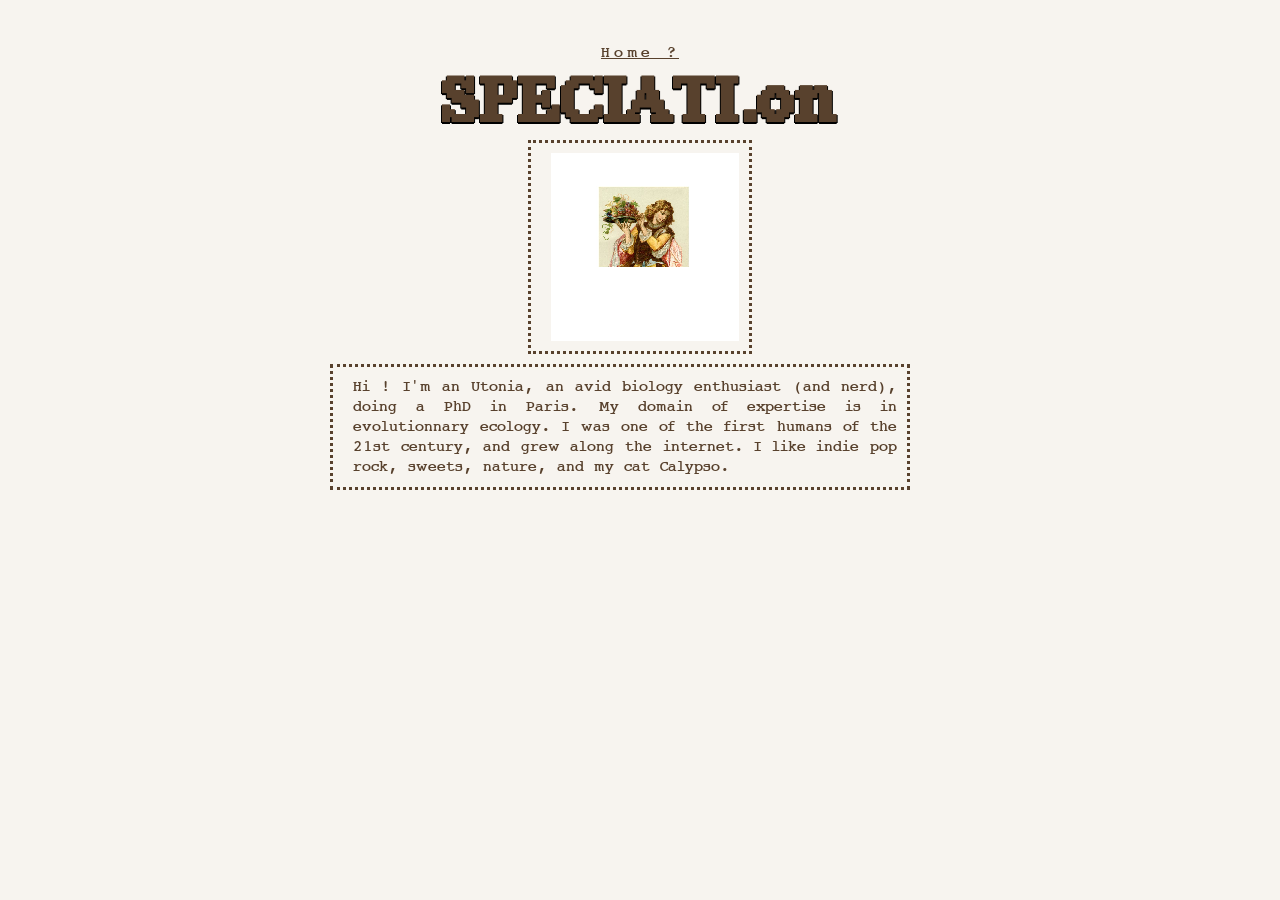
<file: about.html>
<!DOCTYPE html>
<html lang="en">

<style>
	@font-face {
    src: url("css/fonts/Jack.ttf");
    font-family: "Jack";
  }

*{font-family: "Jack";}

	img { max-width: 100% }

    body {
	background-color: #f7f4ef;

    }

	.rotate {
		 width: fit-content;
		 height: fit-content;
		 display: inline-block;
		 position: absolute;
	}
	.rotate:hover img, .rotate:focus img {
		 transform: rotate(3deg);
	}
	.rotate:hover .text, a:focus .text {
		 opacity: 1;
	}

	.text {
		 filter: drop-shadow(1px 1px 0 black)
		 drop-shadow(-1px 1px 0 black);
		 font-family: "Seraphim";
		 z-index: 99;
	}
	:root { overscroll-behavior: none; }
	html { overflow-Y: scroll; }
	body { padding: 0; }
	h1 { margin: 0.5rem 0.5rem 0.25rem 0.5rem; }

	h2 { padding: 10px;
  		background: #879164;
  		color: #fff; }

	main { display: flex; flex-wrap: wrap; justify-content: center; gap: 1rem; max-width: 100%; }
	section { width: 30rem; max-width: 100%; margin: 1rem; }
	main a { display: block; 
		padding: 1rem; 
		margin: 1.5rem 1rem; 
		max-width: 100%; 
		border: 3px double; 
		font-size: 1.5rem; 
		text-decoration: none; 
		text-transform: lowercase; 
		background: whitesmoke; 
		opacity: 0.9; }

	a p { font-size: 1rem; margin: 0.25rem 1rem;color: rgb(209, 109, 37); }
	a time { display: block; margin: 0 0 0.5rem 0; font-size: 0.6em; border: none; padding: 0; text-align: left; }
	img { display: block; margin:auto; position: sticky; top: 40%; }
	input { margin-left: 0.5rem; }
	main a::after {
		display: block;
		text-align: right;
		font-size: 0.6em; 
		margin-top: 0.5rem;
	}


	.main_text {
		color: #58412D;
		text-align: justify;
		line-height: 125%;
		font-family: "Jack";
	}

	.dotted_container {
	
		border: 3px dotted #58412D;
		padding: 10px 10px 10px 20px;
		margin: 10px 10px 10px -30px;
	}

	@keyframes diabounce {
                0%   {top:-10px;}
                50%  {top:-2px;}
                100% {top:-10px;}
	}
</style>


<head>
  
    <title>about | SPECIATI.on</title>
	
    <meta name="viewport" content="width=device-width, initial-scale=1.0">
	<meta charset="UTF-8">
    <link href="css/styles.css" rel="stylesheet" type="text/css" media="all">

</head>


<body>	



<center>
<div style="width: clamp(310px, 85%, 560px);">
	<header style="margin-top: 30px;width: fit-content;">
		<a href="0.html" style="color: #58412D; font-size: 1rem;">Home ?</a>
		<h1 class="text" style="margin: 0px; color: #58412D;font-size: 2em;">SPECIATI.on</h1>
	</header>

	<img src="images/profile.jpg" class="dotted_container" alt="Me pic" style="width: 40%; margin: 0; position: relative; animation: diabounce 2s infinite ease-in-out;">
	
	<div class="main_text dotted_container">
		Hi ! I'm an Utonia, an avid biology enthusiast (and nerd), doing a PhD in Paris. My domain of expertise is in evolutionnary ecology. I was one of the first humans of the 21st century, and grew along the internet.
		I like indie pop rock, sweets, nature, and my cat Calypso.
	</div>



</div>

</body>
</html>
</file>
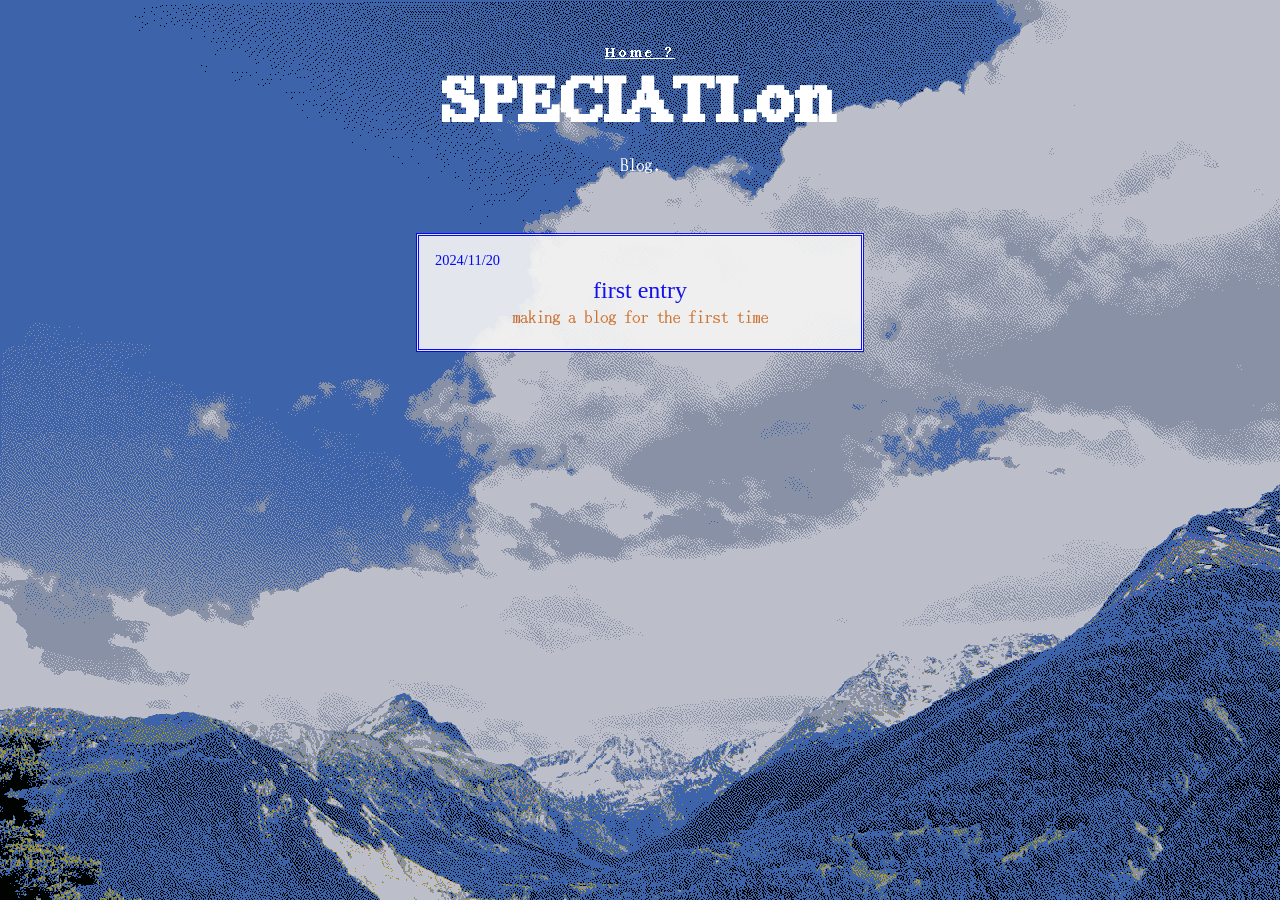
<file: diary.html>
<!DOCTYPE html>
<html lang="en">

<style>

	img { max-width: 100% }

    body {
	background-image: url("images/mountains.png");
	background-size: cover;

    }

	.rotate {
		 width: fit-content;
		 height: fit-content;
		 display: inline-block;
		 position: absolute;
	}
	.rotate:hover img, .rotate:focus img {
		 transform: rotate(3deg);
	}
	.rotate:hover .text, a:focus .text {
		 opacity: 1;
	}

	.text {
		 opacity: 0;
		 position: absolute;
		 transform: translate(0%, 0%);
		 font-size: calc(1em + 1.75vw);
		 color: #ffffff;
		 filter: drop-shadow(1px 1px 0 black)
			drop-shadow(-1px 1px 0 black) 
			drop-shadow(1px -1px 0 black) 
			drop-shadow(-1px -1px 0 black);
		font-family: "Seraphim";
		
		 z-index: 99;
	}
	:root { overscroll-behavior: none; }
	html { overflow-Y: scroll; }
	body { padding: 0; }
	h1 { margin: 0.5rem 0.5rem 0.25rem 0.5rem; }
	h2 { color: white; font-size: 2rem; text-transform: lowercase; text-shadow: 0 -1px #000, 1px 0 #000, 0 1px #000, -1px 0 #000; filter: drop-shadow(2px 2px 0 #7EC5CE) drop-shadow( -2px 2px 0 #7EC5CE) drop-shadow( 2px -2px 0 #7EC5CE) drop-shadow( -2px -2px 0 #7EC5CE); }
	main { display: flex; flex-wrap: wrap; justify-content: center; gap: 1rem; max-width: 100%; }
	section { width: 30rem; max-width: 100%; margin: 1rem; }
	main a { display: block; 
		padding: 1rem; 
		margin: 1.5rem 1rem; 
		max-width: 100%; 
		border: 3px double; 
		font-size: 1.5rem; 
		text-decoration: none; 
		text-transform: lowercase; 
		background: whitesmoke; 
		opacity: 0.9; }

	a p { font-size: 1rem; margin: 0.25rem 1rem;color: rgb(209, 109, 37); }
	a time { display: block; margin: 0 0 0.5rem 0; font-size: 0.6em; border: none; padding: 0; text-align: left; }
	img { display: block; margin:auto; position: sticky; top: 40%; }
	input { margin-left: 0.5rem; }
	main a::after {
		display: block;
		text-align: right;
		font-size: 0.6em; 
		margin-top: 0.5rem;
	}
</style>


<head>
  
    <title>blog | SPECIATI.on</title>
	
    <meta name="viewport" content="width=device-width, initial-scale=1.0">
	<meta charset="UTF-8">
    <link href="css/styles.css" rel="stylesheet" type="text/css" media="all">

</head>


<body>	
<center>
	<header style="margin-top: 30px;width: fit-content;">
		<a href="0.html" style="color: white; font-size: 1rem;">Home ?</a>
		<h1 style="margin: 0px;">SPECIATI.on</h1>
		<p>Blog.</p>
	</header>
<main>
<section>

	<a href="Diary/20_11_24.html">
		<time>2024/11/20</time>
		first entry
		<p>making a blog for the first time</p>
		</a>





</section>
</main>

</body>
</html>
</file>
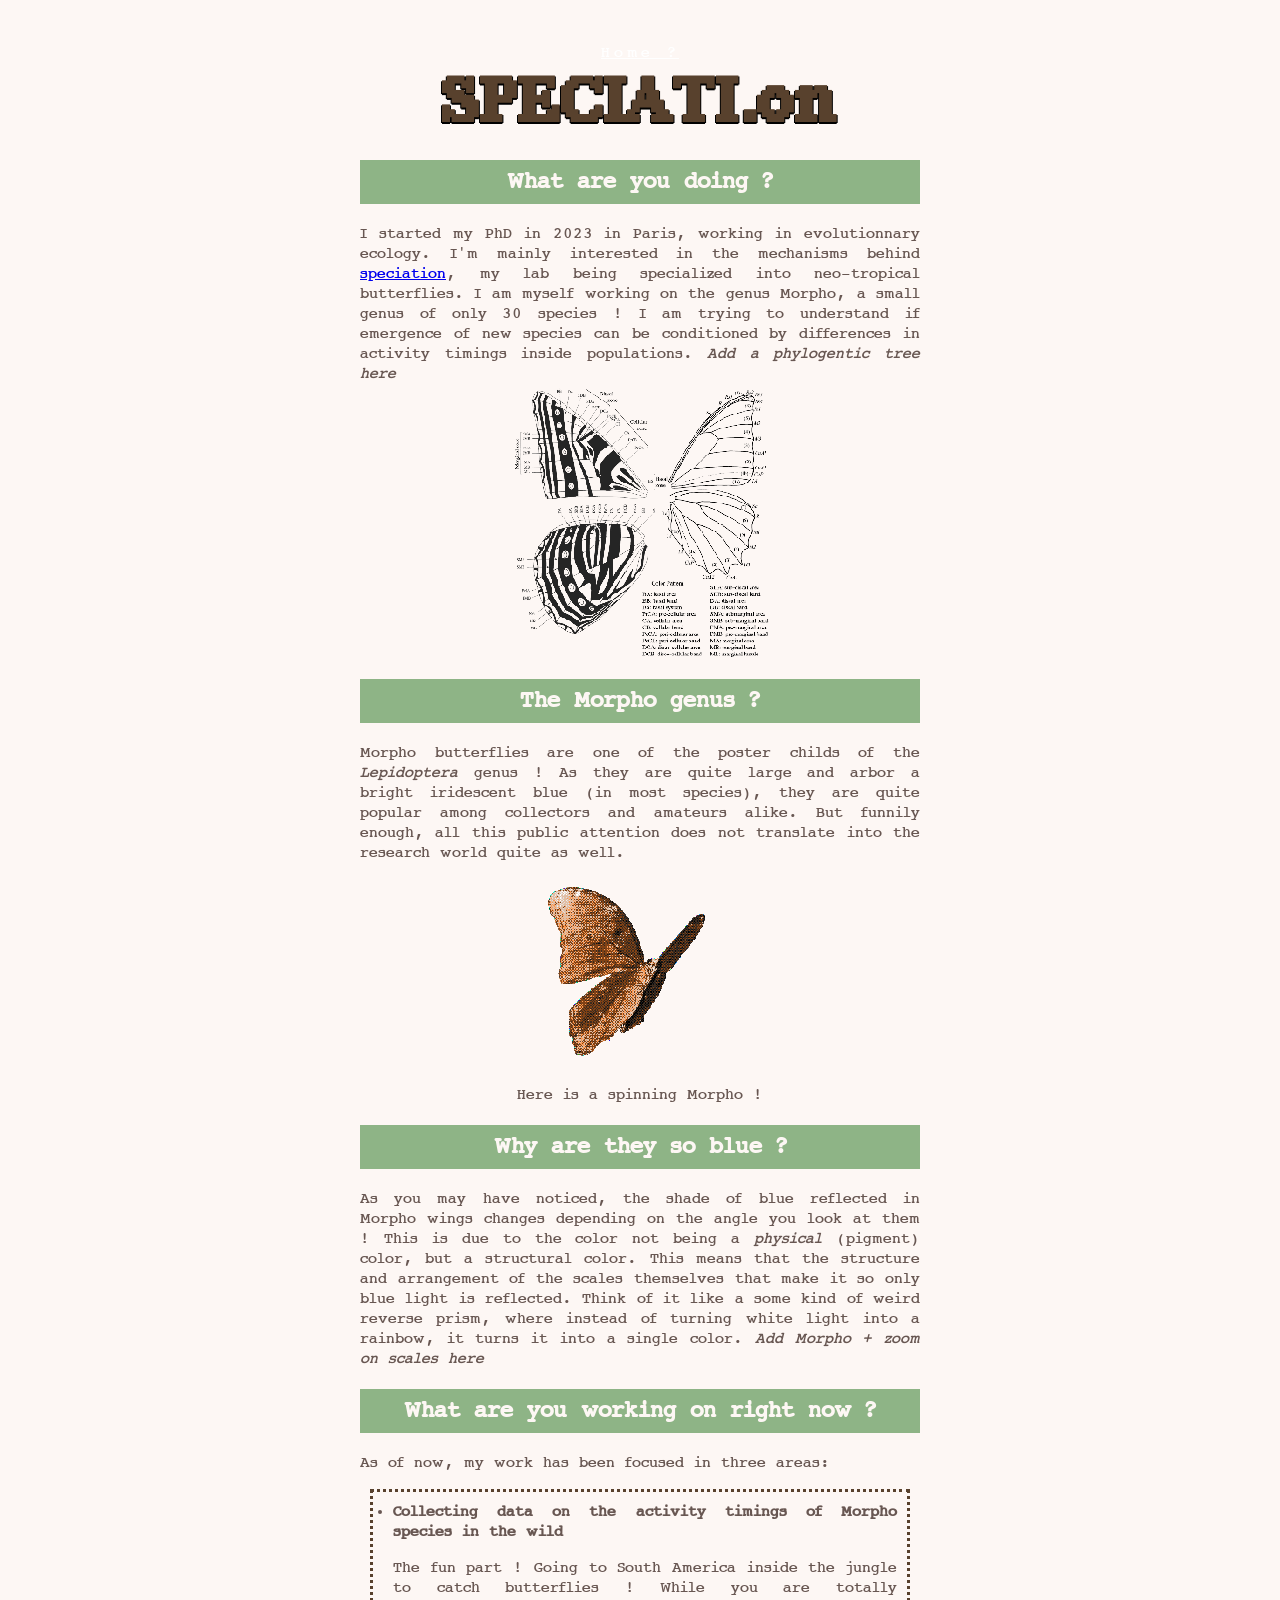
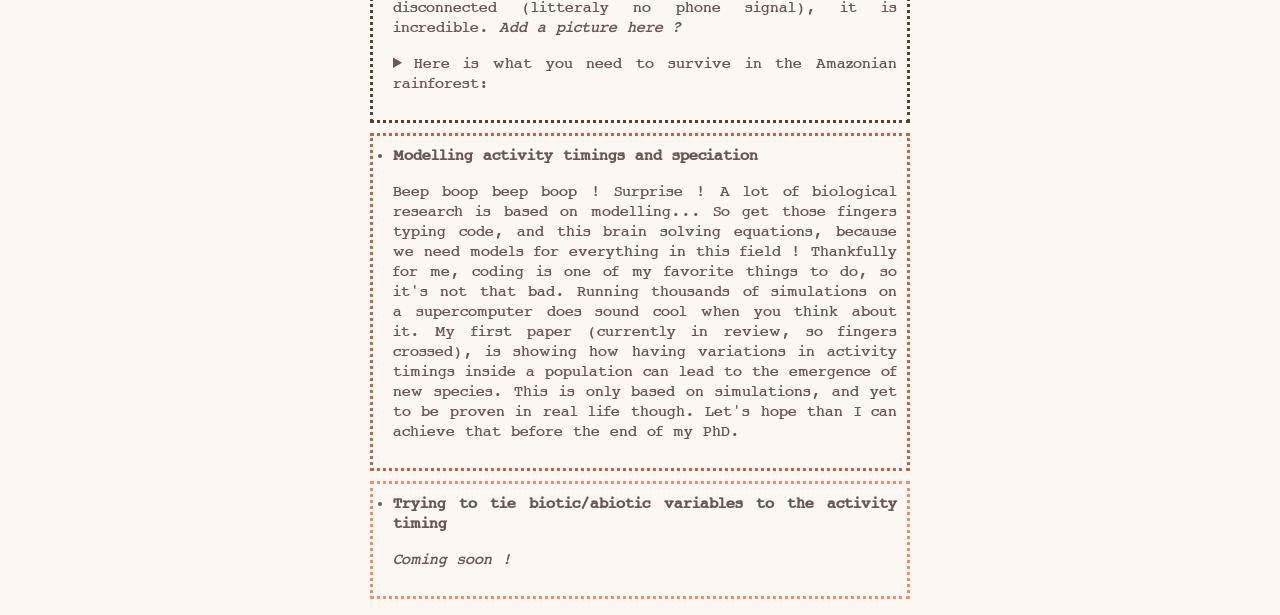
<file: research.html>
<!DOCTYPE html>
<html lang="en">

<style>
	@font-face {
    src: url("css/fonts/Jack.ttf");
    font-family: "Jack";
  }

*{font-family: "Jack";}

	img { max-width: 100% }

    body {
	background-color: #FDF7F4;

    }

	.rotate {
		 width: fit-content;
		 height: fit-content;
		 display: inline-block;
		 position: absolute;
	}
	.rotate:hover img, .rotate:focus img {
		 transform: rotate(3deg);
	}
	.rotate:hover .text, a:focus .text {
		 opacity: 1;
	}

	.text {
		 filter: drop-shadow(1px 1px 0 black)
		 drop-shadow(-1px 1px 0 black);
		 font-family: "Seraphim";
		 z-index: 99;
	}
	:root { overscroll-behavior: none; }
	html { overflow-Y: scroll; }
	body { padding: 0; }
	h1 { margin: 0.5rem 0.5rem 0.25rem 0.5rem; }

	h2 { padding: 10px;
  		background: #8EB486;
  		color: #FDF7F4; }

	main { display: flex; flex-wrap: wrap; justify-content: center; gap: 1rem; max-width: 100%; }
	section { width: 30rem; max-width: 100%; margin: 1rem; }
	main a { display: block; 
		padding: 1rem; 
		margin: 1.5rem 1rem; 
		max-width: 100%; 
		border: 3px double; 
		font-size: 1.5rem; 
		text-decoration: none; 
		text-transform: lowercase; 
		background: #FDF7F4; 
		opacity: 0.9; }
	title { color: #997C70; }
	a p { font-size: 1rem; margin: 0.25rem 1rem;color: rgb(209, 109, 37); }
	a time { display: block; margin: 0 0 0.5rem 0; font-size: 0.6em; border: none; padding: 0; text-align: left; }
	img { display: block; margin:auto; position: sticky; top: 40%; }
	input { margin-left: 0.5rem; }
	main a::after {
		display: block;
		text-align: right;
		font-size: 0.6em; 
		margin-top: 0.5rem;
	}


	.main_text {
		color: #685752;
		text-align: justify;
		line-height: 125%;
		font-family: "Jack";
	}

	.dotted_container {
	
		border: 3px dotted #58412D;
		padding: 10px 10px 10px 20px;
		margin: 10px 10px 10px -30px;
	}
</style>


<head>
  
    <title>research | SPECIATI.on</title>
	
    <meta name="viewport" content="width=device-width, initial-scale=1.0">
	<meta charset="UTF-8">
    <link href="css/styles.css" rel="stylesheet" type="text/css" media="all">

</head>


<body>	
<center>
<div style="width: clamp(310px, 85%, 560px);">
	<header style="margin-top: 30px;width: fit-content;">
		<a href="0.html" style="color: white; font-size: 1rem;">Home ?</a>
		<h1 class="text" style="margin: 0px; color: #58412D;font-size: 2em;">SPECIATI.on</h1>
	</header>

	<h2>What are you doing ?</h2>
	
	<div class="main_text">
		I started my PhD in 2023 in Paris, working in evolutionnary ecology. I'm mainly interested in the mechanisms behind <a href="#">speciation</a>, my lab being specialized into neo-tropical butterflies. 
		I am myself working on the genus Morpho, a small genus of only 30 species ! I am trying to understand if emergence of new species can be conditioned by differences in activity timings inside populations.
		<i>Add a phylogentic tree here</i>
		<img src="images/Morpho_wing.png" alt="Morpho wing diagram" style="width: 50%">
	</div>

	<h2>The Morpho genus ?</h2>
	<div class="main_text">
	Morpho butterflies are one of the poster childs of the <i>Lepidoptera</i> genus ! As they are quite large and arbor a bright iridescent blue (in most species), they are quite popular among collectors and amateurs alike. 
	But funnily enough, all this public attention does not translate into the research world quite as well. 
	
	<img src="images/morpho-min.gif" alt="Morpho butterfly" style="width: 50%">
	<legend style="text-align: center;">Here is a spinning Morpho ! </legend>
	</div>

	<h2>Why are they so blue ?</h2>
	<div class="main_text">
	As you may have noticed, the shade of blue reflected in Morpho wings changes depending on the angle you look at them ! 
	This is due to the color not being a <i>physical</i> (pigment) color, but a </i>structural</i> color. 
	This means that the structure and arrangement of the scales themselves that make it so only blue light is reflected. Think of it like a some kind of weird reverse prism, where instead of turning white light into a rainbow, it turns it into a single color.
	<i>Add Morpho + zoom on scales here</i>
	</div>

	<h2>What are you working on right now ?</h2>
	<div class="main_text">
	As of now, my work has been focused in three areas:
	<ul class="main_text">
		<div class="dotted_container">
		<li><b>Collecting data on the activity timings of Morpho species in the wild</b></li>
			<p class="main_text">The fun part ! Going to South America inside the jungle to catch butterflies ! While you are totally disconnected (litteraly no phone signal), it is incredible. 
				<i>Add a picture here ?</i>
			<details>
			<summary>
				Here is what you need to survive in the Amazonian rainforest:
			</summary>
				A hammoc, a machete, a notebook, a flashlight, a nice pair of hiking shoes, and then as many books as you can fit in the rest of your baggages, because you are going to be lonely out here.
		</details>
			</p>
		</div>

		<div class="dotted_container" style="border-color: rgb(198, 98, 62);">
		<li><b>Modelling activity timings and speciation</b></li>
		<p class="main_text">Beep boop beep boop ! Surprise ! A lot of biological research is based on modelling... So get those fingers typing code, and this brain solving equations, because we need models for everything in this field !
			Thankfully for me, coding is one of my favorite things to do, so it's not that bad. Running thousands of simulations on a supercomputer does sound cool when you think about it.
			My first paper (currently in review, so fingers crossed), is showing how having variations in activity timings inside a population can lead to the emergence of new species. This is only based on simulations, and yet to be proven in real life though.
			Let's hope than I can achieve that before the end of my PhD.
		</p>
		</div>


		<div class="dotted_container" style="border-color:rgb(252, 138, 97);">
		<li><b>Trying to tie biotic/abiotic variables to the activity timing</b></li>
		<p class="main_text">
			<i>Coming soon !</i>
		</p>
		</div>
	</ul>
	</div>




</div>

</body>
</html>
</file>
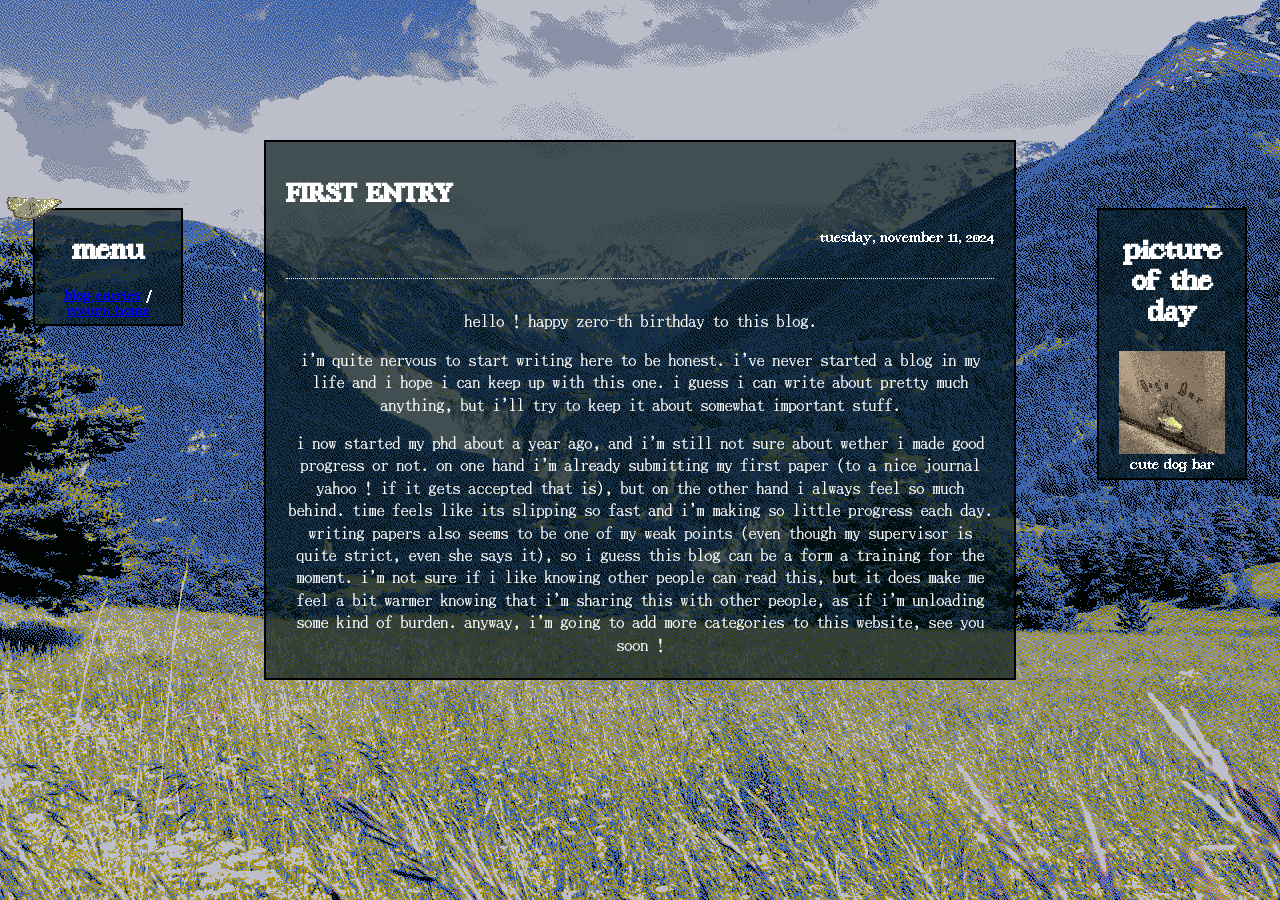
<file: diary/20_11_24.html>
<!DOCTYPE html>
<html lang="en">

  <head>
  
    <title>blogpost | SPECIATI.on</title>
	
    <meta name="viewport" content="width=device-width, initial-scale=1.0">
	<meta charset="UTF-8">
    <link href="/css/styles.css" rel="stylesheet" type="text/css" media="all">

  </head>

  <style>
	@font-face {
	src: url("../css/fonts/Seraphimb1.ttf");
	font-family: "Seraphim";
	}
	@font-face {
	src: url("../css/fonts/Web437_DOS-V_re_ANK24.woff2");
	font-family: "DOS";
	}



	:root { font-family: "Seraphim"; }
	img { max-width: 100% }

    body {
	background-image: url("../images/mountains.png");
	background-size: cover;
	background-position: center;
	}

    main { max-width: 47rem; margin: 0 auto; }
	nav { width: fit-content; margin: 2rem auto; text-align: center; }
	body > nav a { display: inline-block; line-height: 1.2; }
	body > nav a:first-child { letter-spacing: 5px; }
	time { display: block; font-family: "Seraphim";text-align: right; border-bottom: 1px dotted; margin-bottom: 2rem; padding-bottom: 2rem; }
	main h1 { font-size: 2rem; margin-top: 2rem;font-family: "Seraphim" }
	main h2 { text-transform: none; }
	dt { margin-top: 18px; }
	p, dt, li { line-height: 1.4; font-size: 1rem;font-family: "DOS" }
	sup { line-height: 0.9; }
	iframe, img { max-width: 100%; }
	main blockquote { border: 1px dotted; margin: 1rem 0; padding: 0 1rem; }
	.notes { border-top: 1px dotted; margin-top: 2rem; padding-top: 2rem; }
	.notes ol { margin-top: 0; margin-left: 1.5rem; font-size: 80%; }
	
	.border {background-color: rgb(0,20,20,65%); 
		border: 2px solid black;
		width: fit-content;
		padding: 5px 20px;
		margin: 18px auto;
		color: white;
	}
	.nav_top {
		position: fixed;
		top: 200px; left: 25px;
		width: 150px;
		text-align: center;
		margin: 0.5rem 0.5rem 0.5rem;;
	}
	
	.nav_bottom {
		position: fixed;
		top: 200px; right: 25px;
		width: 150px;
		text-align: center;
		margin: 0.5rem 0.5rem 0.5rem;;
	}

	@media screen and (max-width: 1100px){ 
		.nav_top {
			display: block;
			position: relative;
			top: 20px;
			left: 0px;
			margin: auto;
		}
		.nav_bottom {
			display: block;
			position: relative;
			top: 0px;
			right: 0px;
			margin: auto;
	}
	}
	</style>

<body style="padding: 2rem 10px 1rem 10px;">	
<div class="nav_top border">
	<h1> menu </h1>
	<a href="../diary.html">blog entries</a> / <a href="../index.html">return home</a>
	<div style="position: absolute; top: -15px; left: -30px;width:40%;">
		<img src="../images/golden_white-min.png" style="transform: scaleX(-1);">
	</div>
</div>

<main class="border" style="margin-top: 100px;">
	<h1>FIRST ENTRY</h1>
	<time>tuesday, november 11, 2024</time>
	<p>hello ! happy zero-th birthday to this blog.</p>
		<p>i'm quite nervous to start writing here to be honest. i've never started a blog in my life and i hope i can keep up with this one. i guess i can write about pretty much anything, but i'll try to keep it about somewhat important stuff. </p>
		<p>i now started my phd about a year ago, and i'm still not sure about wether i made good progress or not. on one hand i'm already submitting my first paper (to a nice journal yahoo ! if it gets accepted that is), but on the other hand i always feel so much behind. time feels like its slipping so fast and i'm making so little progress each day. 
		writing papers also seems to be one of my weak points (even though my supervisor is quite strict, even she says it), so i guess this blog can be a form a training for the moment. i'm not sure if i like knowing other people can read this, but it does make me feel a bit warmer knowing that i'm sharing this with other people, as if i'm unloading some kind of burden.
		anyway, i'm going to add more categories to this website, see you soon !</p>
	</p>
	</div>
</main>
<div class="nav_bottom border">
	<h1> picture of the day </h1>
	<img src="../images/dog_bar.png" alt="cute dog bar on the side of the street">
	<legend>cute dog bar</legend>
</div>

</section>


</body>
</html>
</file>
<file: css/styles.css>
@font-face {
    src: url("fonts/Seraphimb1.ttf");
    font-family: "Seraphim";
  }

@font-face {
	src: url("../css/fonts/Web437_DOS-V_re_ANK24.woff2");
	font-family: "DOS";
	}

* { 
	image-rendering: pixelated;
	box-sizing: border-box;
	scrollbar-color: cadetblue gainsboro;
	overscroll-behavior: none;
}

header {  
	font-size: 3vw; 
	color: white;  
	text-align: center;
	width: fit-content;
	font-family: "Seraphim";
	letter-spacing: 0.1em;
}


.border {background-color: rgba(223, 190, 90, 0.775); 
		border: 5px outset rgb(62, 57, 57); 
		width: fit-content;
		padding: 5px 20px;
		
	}
	
p,ul {font-size: 1rem; 
	line-height: 1.3;
	color: white; 
	text-align: center;
	font-family: "DOS";
	letter-spacing: normal;
}

.broider {
    border-image:  url('[data-uri]') 28 /  28px / 0 round;
    border-width:  28px;
    border-style:  solid;
  }
  


.container {
	background-color: rgba(0, 20, 20, 0.784); 
		border: 3px outset rgba(3, 10, 10, 0.65); 
		width: fit-content;
		padding: 20px 20px;
		max-width: 816px;
		min-width: 200px;
		position: relative;
		margin: 2%;
  }

.container.nav {padding: 5px 20px;
}

.container.img {padding: 0px 0px;
}

.frog {
  position: absolute;
  top: -60px; /* Adjust to sit above the container */
  left: 5%; /* Center the frog horizontally relative to the container */
  transform: translateX(-50%); /* Correct horizontal alignment */
  width:20%; /* Adjust as needed */
  height: auto; /* Maintain aspect ratio */
  z-index: 10; /* Ensure it stays on top of other elements */
}

.hvr-outline-out {
	display: inline-block;
	vertical-align: middle;
	-webkit-transform: perspective(1px) translateZ(0);
	transform: perspective(1px) translateZ(0);
	box-shadow: 0 0 1px rgba(0, 0, 0, 0);
  
  }
  .hvr-outline-out:before {
	content: '';
	position: absolute;
	border: #000000 solid 4px;
	top: 0;
	right: 0;
	bottom: 0;
	left: 0;
	-webkit-transition-duration: 0.3s;
	transition-duration: 0.3s;
	-webkit-transition-property: top, right, bottom, left;
	transition-property: top, right, bottom, left;
  }
  .hvr-outline-out:hover:before, .hvr-outline-out:focus:before, .hvr-outline-out:active:before {
	top: -8px;
	right: -8px;
	bottom: -8px;
	left: -8px;
  }



@media screen and (max-width: 600px){
	h1, h2, h3, h4, h5, h6, p, table, details, cite, blockquote, hr {
		margin: 8px 8px;
	}

	p, ol, ul, dl, code, details, table { font-size:0.9rem; }
}
</file>
